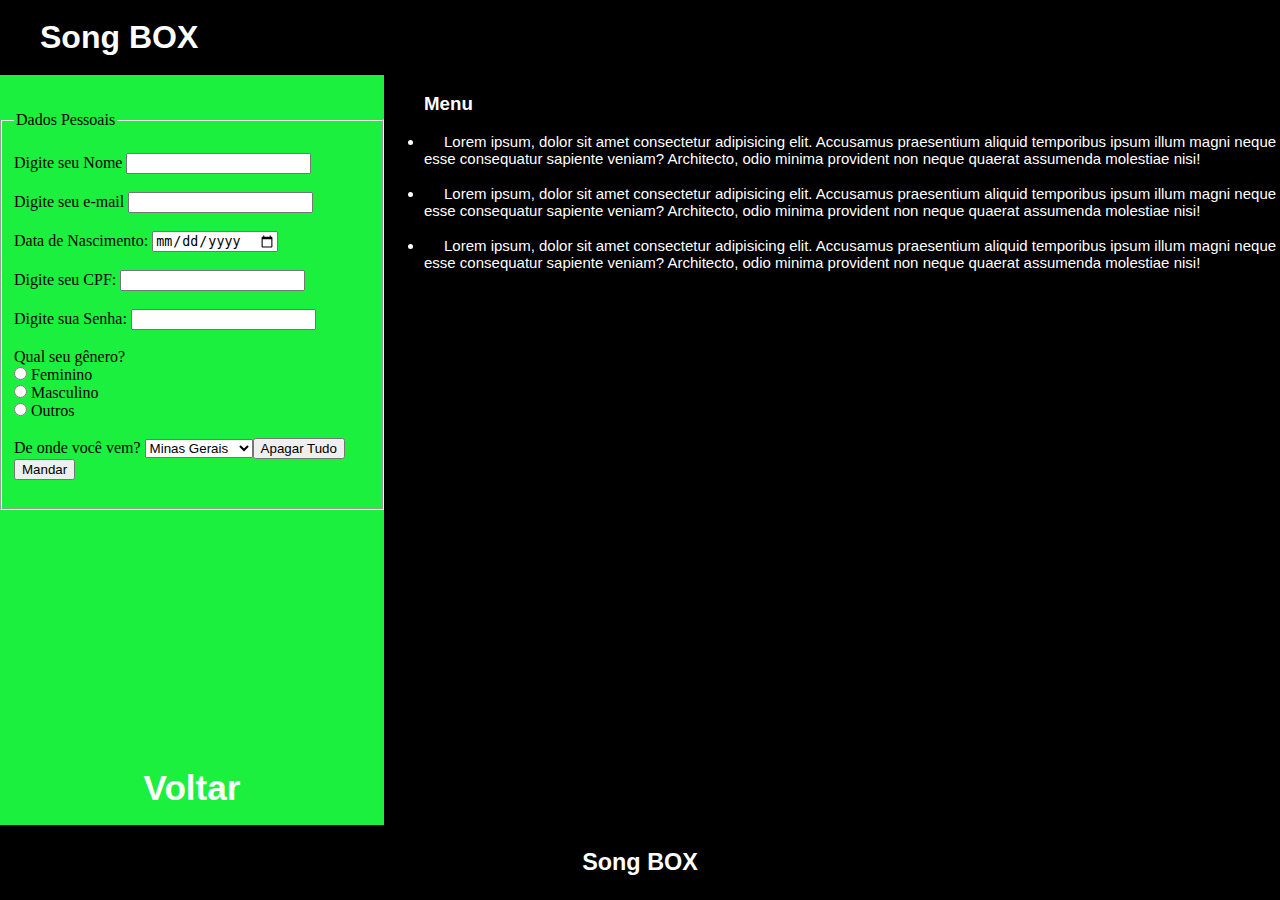
<file: Atv2/formulario.html>
<!DOCTYPE html>
<html lang="pt-br">
<head>
    <meta charset="UTF-8">
    <meta name="viewport" content="width=device-width, initial-scale=1.0">
    <title>Song BOX.Formulario</title>
    <link rel="stylesheet" href="formulario.css" />
    <link rel="favicon icon" href="./imagens/palhetaGuitarra.ico"/>
    <link rel="stylesheet" href="style.css" />
</head>

    <style>
        a:link {
        color: #ffffff;
        background-color: transparent;
        text-decoration: none;
        }
        a:visited {
        color: #ffffff;
        background-color: transparent;
        text-decoration: none;
        }   
        a:hover {
        color: #000000; 
        text-decoration: none;
        }    
    </style>

<body>
    
    <nav>
        <ul>
            <h1>Song BOX</h1>
        </ul>
    </nav>

    <header>
        <div class="header1">
            <div class="column1">
                <form>
                    <br /><br />
                    <fieldset>
                        <legend>Dados Pessoais</legend>
            <br />
                        <label for="idNome">Digite seu Nome</label>
                        <input type="text" id="idNome"/>
            <br /><br />
                        <label for="idemail">Digite seu e-mail</label>
                        <input type="email" id="idemail"/>
            <br /><br />
                        <label for="idData">Data de Nascimento: </label>
                        <input type="date" id="idData"/>
            <br /><br />
                        <label for="idCPF">Digite seu CPF: </label>
                        <input type="number" id="idCPF"/>
            <br /><br />
                        <label for="idSenha">Digite sua Senha: </label>
                        <input type="password" id="idSenha"/>
            <br /><br />
                        <label for="idgenero">Qual seu gênero?</label>
                            <br />
                        <input type="radio" name="gene" id="Feminino"/>
                        <label for="Feminino">Feminino</label>
                            <br />
                        <input type="radio" name="gene" id="Masculino"/>
                        <label for="Masculino">Masculino</label>
                            <br />
                        <input type="radio" name="gene" id="Outros"/>
                        <label for="Outros">Outros</label>
            <br /><br />
                        <label for="estado">De onde você vem? </label>
                        <select>
                            <option value="MG" id="estado">Minas Gerais</option>
                            <option value="RJ" id="estado">Rio de Janeiro</option>
                            <option value="SP" id="estado">São Paulo</option>
                            <option value="ES" id="estado">Espirito Santo</option>
            <br /><br />            
                            <input type="reset" value="Apagar Tudo"/> 
                            <input type="submit" value="Mandar"/>
            <br /><br />
                        </select>                
                    </fieldset>
                </form>
            </div>
    
            <div class="column2">
                <h3>
                    <a href="indexPI.html">Voltar</a>
                </h3>
            </div>
        </div>
        <div class="header2">
            <br />
            <ul>
                <h3>Menu</h3>
            </ul>
            <br />
            <ul>
                <li>
                    <p>Lorem ipsum, dolor sit amet consectetur adipisicing elit. Accusamus praesentium aliquid temporibus ipsum illum magni neque esse consequatur sapiente veniam? Architecto, odio minima provident non neque quaerat assumenda molestiae nisi!</p>
                </li>
            </ul>
            <br />
            <ul>
                <li>
                    <p>Lorem ipsum, dolor sit amet consectetur adipisicing elit. Accusamus praesentium aliquid temporibus ipsum illum magni neque esse consequatur sapiente veniam? Architecto, odio minima provident non neque quaerat assumenda molestiae nisi!</p>
                </li>
            </ul>
            <br />
            <ul>
                <li>
                    <p>Lorem ipsum, dolor sit amet consectetur adipisicing elit. Accusamus praesentium aliquid temporibus ipsum illum magni neque esse consequatur sapiente veniam? Architecto, odio minima provident non neque quaerat assumenda molestiae nisi!</p>
                </li>
           </ul>
        </div>
    </header>

    <footer>
        <div class="ordem1"></div>
        <div class="ordem2">
            <strong>
                <h3>Song BOX</h3>
            </strong>
        </div>
        <div class="ordem3"></div>
    </footer>

</body>
</html>
</file>
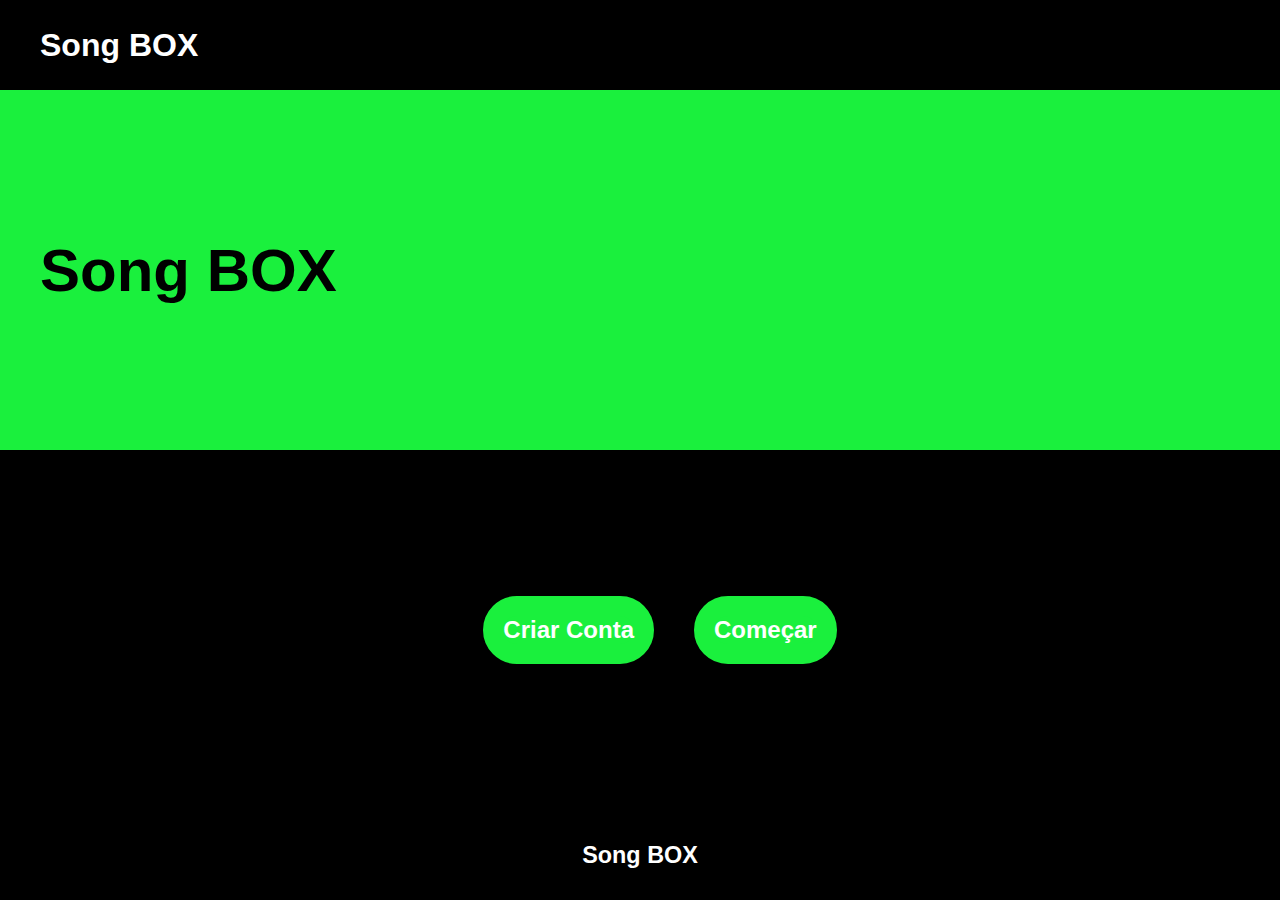
<file: Atv2/indexPI.html>
<!DOCTYPE html>
<html lang="pt-br">
<head>
    <meta charset="UTF-8">
    <meta name="viewport" content="width=device-width, initial-scale=1.0">
    <title>Song BOX.Página Inicial</title>
    <link rel="stylesheet" href="indexPI.css" />
    <link rel="favicon icon" href="./imagens/palhetaGuitarra.ico"/>
    <link rel="stylesheet" href="style.css">
   
</head>

    <style>
        a:link {
        color: #ffffff;
        background-color: transparent;
        text-decoration: none;
        }
        a:visited {
        color: #ffffff;
        background-color: transparent;
        text-decoration: none;
        }   
        a:hover {
        color: #000000; 
        text-decoration: none;
        }    
    </style> 

    <style>
        h2{
            color: #ffffff;
            border: 20px solid #1AF03D;
            border-radius: 100px;
            background-color: #1AF03D;
        }
    </style>

<body>

    <nav>
        <ul>
            <h1>Song BOX</h1>
        </ul>
    </nav>

    <header>
        <strong>
            <ul><h1>Song BOX</h1></ul>
        </strong>
    </header>

    <main>
        <div class="div1"></div>
        <div class="div2">

            <ul><h2>
                <a href="formulario.html">Criar Conta</a>   
            </h2></ul>
            <ul><h2>
                <a href="index.html">Começar</a>
            </h2></ul>
            
        </div>
        <div class="div3"></div>
    </main>
    <footer>
        <div class="ordem1"></div>
        <div class="ordem2">
            <strong>
                <h3>Song BOX</h3>
            </strong>
        </div>
        <div class="ordem3"></div>
    </footer>

</body>
</html>
</file>
<file: Atv2/formulario.css>
*{
    margin: 0;
}
body{
    width: 100vw;
    height: 100vh;
    display: flex;
    flex-direction: column;
    position: relative;
}

nav{
    width: 100%;
    height: 10%;
    display: flex;
    flex-direction: row;
    align-items: center;
    background-color: #000000;
    color: #ffffff;
    font-family: Arial, Helvetica, sans-serif;
}

header{
    width: 100%;
    height: 100%;
    display: flex;
    flex-direction: row;
    align-items: center;
    background-color: transparent;
}
        .header1{
            width: 30%;
            height: 100%;
            display: flex;
            flex-direction: column;
            align-items: center;
            background-color: var(--veRde);
        }
            .column1{
                width: 100%;
                height: 90%;
                display: flex;
                flex-direction: column;
                align-items: center;
                background-color: var(--veRde);
            }
            .column2{
            width: 100%;
            height: 10%;
            display: flex;
            flex-direction: column;
            align-items: center;
            justify-content: center;
            background-color: var(--veRde);
            font-family: sans-serif;
            font-size: 30px;
            }
    .header2{
        width: 70%;
        height: 100%;
        display: flex;
        flex-direction: column;
        align-items: first baseline;
        color: #ffffff;
        font-family: Arial, Helvetica, sans-serif;
        background-color: #000000;
    }

footer{
    width: 100%;
    height: 10%;
    display: flex;
    flex-direction: row;
    position: relative;
    align-items: center;
    justify-content: center;
    color: #ffffff;
    font-size: 20px;
    font-family: Arial, Helvetica, sans-serif;
    background-color: #000000;
}
</file>
<file: Atv2/style.css>
@charset "UTF-8";

:root{
    --carMesin: #DB100C;
    --veRde: #1AF03D;
    --azUl: #2780F5;
    --amaRelo: #F4E700;
}

p{
    color: #ffffff;
    text-indent: 20px;
    font-size: 15px;
    font-family: sans-serif;
}
</file>
<file: Atv2/indexPI.css>
*{
    margin: 0;
}
body{
    width: 100vw;
    height: 100vh;
    display: flex;
    flex-direction: column;
    position: relative;
}

nav{
    width: 100%;
    height: 10%;
    display: flex;
    flex-direction: row;
    align-items: center;
    background-color: #000000;
    color: #ffffff;
    font-family: Arial, Helvetica, sans-serif;
}

header{
    width: 100%;
    height: 40%;
    display: flex;
    flex-direction: row;
    background-color: var(--veRde);
    color: #000000;;
    font-size: 30px;
    font-family: 'Franklin Gothic Medium', 'Arial Narrow', Arial, sans-serif;
    align-items: center;
}

main{
    width: 100%;
    height: 40%;
    display: flex;
    flex-direction: row;
    background-color: #000000;
}
    .div1{
        width: 25%;
        height: 100%;
        display: flex;
        flex-direction: row;
        background-color: transparent;
        align-items: center;
        justify-content: center;
    }
    .div2{
        width: 50%;
        height: 100%;
        display: flex;
        flex-direction: row;
        font-family: sans-serif;
        background-color: transparent;
        color: #ffffff;
        align-items: center;
        justify-content: center;
    }
    .div3{
        width: 25%;
        height: 100%;
        display: flex;
        flex-direction: row;
        background-color: transparent;
    }

    footer{
        width: 100%;
        height: 10%;
        display: flex;
        flex-direction: row;
        position: relative;
        align-items: center;
        justify-content: center;
        color: #ffffff;
        font-size: 20px;
        font-family: Arial, Helvetica, sans-serif;
        background-color: #000000;
    }
</file>
